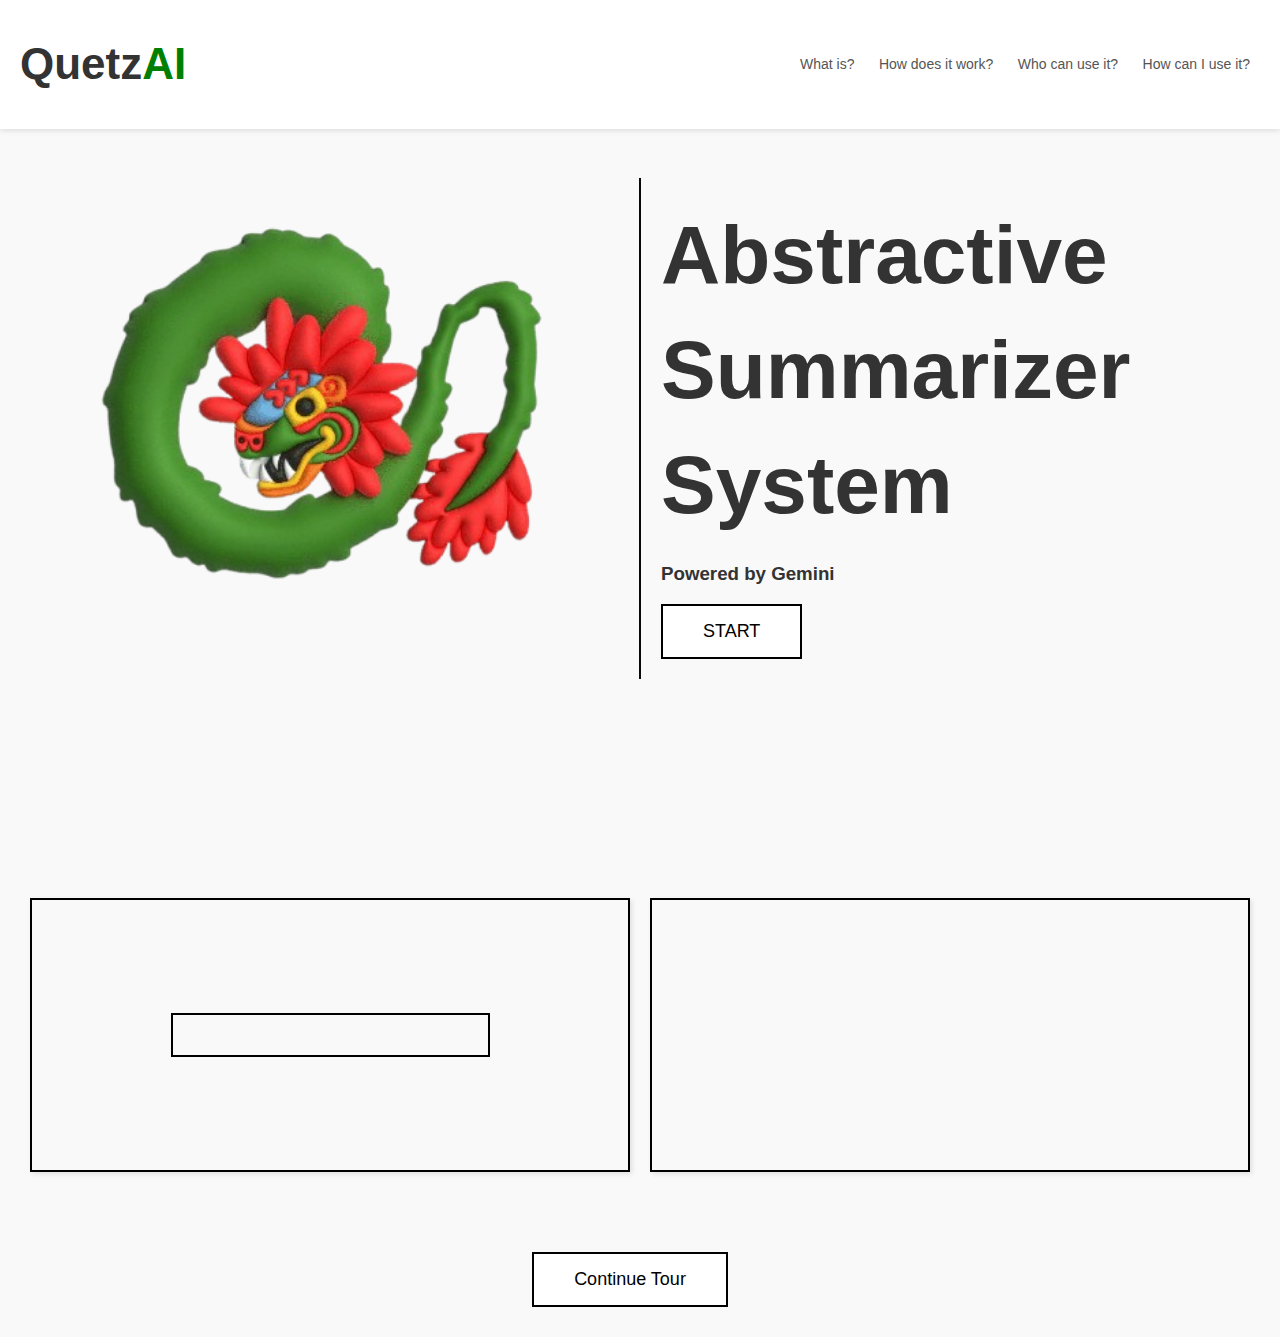
<file: Front/indexG.html>
<!DOCTYPE html>
<html lang="es">
<head>
  <meta charset="UTF-8">
  <meta name="viewport" content="width=device-width, initial-scale=1.0">
  <title>QuetzAI</title>
  <link rel="stylesheet" href="styleG.css">
  <link rel="shortcut icon" href="img/QuetzAI.png" type="image/x-icon">
  <script src="libs/html5-qrcode-master/minified/html5-qrcode.min.js"></script>
</head>
<body>
  <header class="header">
    <h1 class="logo">Quetz<span>AI</span></h1>
    <nav class="menu">
      <a href="#">What is?<span class="tooltip">QuetzAI is an abstractive summireizer using Gemini.<span></a>
      <a href="#">How does it work?<span class="tooltip">QuetzAI uses Gemini, wich is a powerful transformer model developed by Google.</span></a>
      <a href="#">Who can use it?<span class="tooltip">QuetzAI is developed for museums letting the information be more accesible for people of all ages.</span></a>
      <!-- <a href="#">los encontrarás en<span class="tooltip"></span></a> -->
      <a href="#">How can I use it?<span class="tooltip">Allow access to your camera, put the QR code at the middle, wait for few seconds and there you go! </span></a>
    </nav>
  </header>

  <main class="main-content">
    <section class="left-section">
      <img src="img/QuetzAI.png" alt="Quetzalcóatl" class="image">
    </section>
    <section class="right-section">
      <h2 class="title">Abstractive Summarizer System</h2>
      <h3>Powered by Gemini</h3>
      <button class="start-button">START</button>
    </section>
  </main>
  <section class="lower-section">
    <div class="qr-box">
      <div class="scanner-box">
        <div id="qr-reader" style="width: 275px; height: auto;"></div>
        <div class="qrbox"></div>
      </div>
    </div>
    <div class="info-box">
      
    </div>
  </section>
  <div class="buttonSection">
    <button type="submit" id="continuar-recorrido">Continue Tour</button>
  <br><br>
  <button id="finalizar-recorrido" style="display: none;" >End Tour</button>
  </div>

  <script src="main.js" ></script>
  <div id="modal" class="modal">
    <div class="modal-content">
      <span class="close-button">&times;</span>
      <h2>Introduce your:</h2>
      <form id="userForm">
        <label for="name">Name:</label>
        <input type="text" id="name" name="name" required>
        <label for="age">Age:</label>
        <input type="number" id="age" name="age" required>
        <button type="submit" class="submit-button">Send</button>
      </form>
    </div>
  </div>
</body>
</html>
</file>
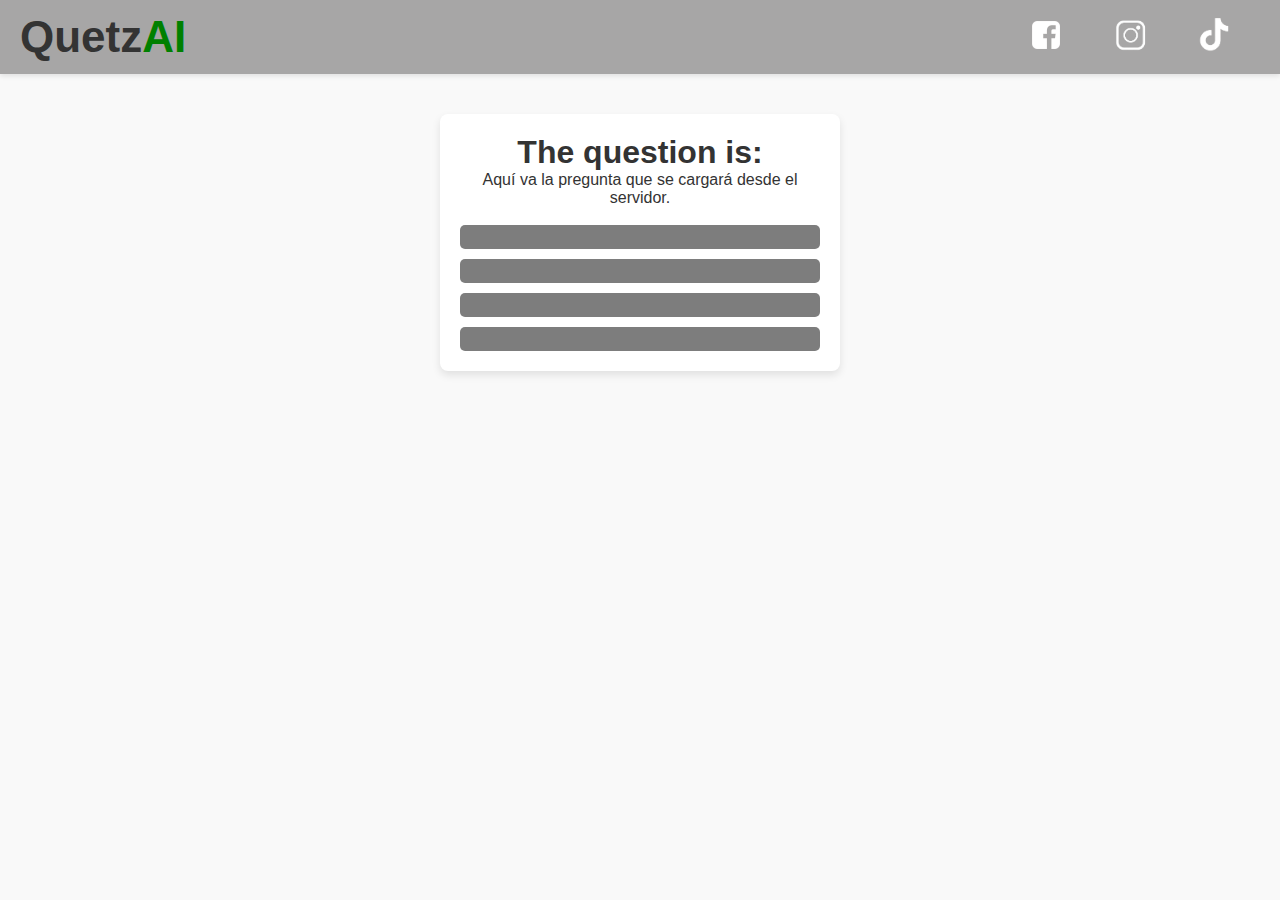
<file: Front/trivia.html>
<!DOCTYPE html>
<html lang="es">
<head>
    <meta charset="UTF-8">
    <meta name="viewport" content="width=device-width, initial-scale=1.0">
    <title>Trivia</title>
    <link rel="stylesheet" href="styleTrivia.css">
    <link rel="preconnect" href="https://fonts.googleapis.com">
    <link rel="preconnect" href="https://fonts.gstatic.com" crossorigin>
    <link href="https://fonts.googleapis.com/css2?family=Bebas+Neue&family=Kablammo&display=swap" rel="stylesheet">
    <link href="https://fonts.googleapis.com/css2?family=Bebas+Neue&family=Cinzel:wght@400..900&family=Kablammo&family=Updock&display=swap" rel="stylesheet">
    <link rel="shortcut icon" href="img/QuetzAI.png" type="image/x-icon">
</head>
<body>
    <header class="header">
        <h1 class="logo">Quetz<span>AI</span></h1>
        <nav class="menu">
            <a href="https://www.facebook.com/MNAinah"><img src="img/facebook.png" alt="Logo facebook" class="logo"></a>
            <a href="#"><img src="img/instagram.png" alt="Logo instagram" class="logo"></a>
            <a href="#"><img src="img/tiktok.png" alt="Logo Tiktok" class="logo"></a>
        </nav>
    </header>
    <main class="main-content">
        <div class="container">
            <div class="trivia-box">
                <h1 class="pregunta">The question is:</h1>
                <p id="question">Aquí va la pregunta que se cargará desde el servidor.</p>
                <br>
                <div class="options">
                    <button id="option1" onclick="selectOption(1)" aria-label="Cargar más información"></button>
                    <button id="option2" onclick="selectOption(2)" aria-label="Cargar más información"></button>
                    <button id="option3" onclick="selectOption(3)" aria-label="Cargar más información"></button>
                    <button id="option4" onclick="selectOption(4)" aria-label="Cargar más información"></button>
                </div>
            </div>
        </div>
    </main>
    <script src="trivia.js"></script>
</body>
</html>
</file>
<file: Front/styleG.css>
/* styles.css */
body {
    margin: 0;
    font-family: Arial, sans-serif;
    background-color: #f9f9f9;
    color: #333;
    overflow-y: scroll;
  }
  
  .container {
    width: 100%;
    height: calc(100%-100px);
    display: flex;
    flex-direction: column;
    scroll-snap-type: y mandatory; 
    overflow-y: scroll;
    gap: 20px;
    padding: 10px;
  }
  
  .section {
    width: 100%;
    height: 100vh;
    scroll-snap-align: start;
    display: flex;
    flex-direction: column;
  }
  
  .header {
    display: flex;
    justify-content: space-between;
    align-items: center;
    padding: 10px 20px;
    background-color: white;
    box-shadow: 0 2px 5px rgba(0, 0, 0, 0.1);
  }
  
  .logo {
    font-size: 44px;
    font-weight: bold;
  }
  
  .logo span {
    color: green;
  }

  .title {
    font-size: 82px; 
    font-weight: bold; 
    margin-top: auto;
    margin-bottom: 20px; 
    line-height: 1.4; 
    color: #333; 
  }

  .image {
    width: 100%; 
    max-width: 900px; 
    height: auto; 
    margin: 0 auto; 
}
  
  .menu a {
    position: relative; 
    margin: 0 10px;
    text-decoration: none;
    color: #555;
    font-size: 14px;
  }

  .menu a .tooltip {
    visibility: hidden; 
    opacity: 0; 
    position: absolute; 
    top: 120%; 
    left: 50%;
    transform: translateX(-50%);
    background-color: #333; 
    color: #fff; 
    text-align: left; 
    padding: 10px;
    border-radius: 4px;
    font-size: 12px;
    white-space: normal; 
    width: auto; 
    max-width: 200px; 
    z-index: 10; 
    transition: opacity 0.3s ease, visibility 0.3s ease; 
    box-shadow: 0 4px 6px rgba(0, 0, 0, 0.1); 
  }
  
  /* Triángulo en la parte superior del tooltip */
  .menu a .tooltip::before {
    content: "";
    position: absolute;
    bottom: 100%; 
    left: 50%;
    transform: translateX(-50%);
    border-width: 5px;
    border-style: solid;
    border-color: transparent transparent #333 transparent; 
  }
  
  /* Mostrar tooltip al hacer hover */
  .menu a:hover .tooltip {
    visibility: visible;
    opacity: 1; 
  }
  
  .menu a::before {
    content: "";
    position: absolute;
    bottom: 0; 
    left: 0; 
    width: 0; 
    height: 3px; 
    background-color: #555; 
    transition: width 0.3s ease-out; 
  }
  
  .menu a:hover::before {
    width: 100%; 
  }
  
  .main-content {
    flex: 1;
    display: flex;
    justify-content: center;
    align-items: center;
    height: auto;
    padding: 0px;
    margin-top: -100px;
  }
  
  .left-section {
    flex: 1;
    padding: 20px;
  }

  .right-section{
    flex: 1;
    padding: 20px;
    border-left: 2px solid #090909;
    margin-bottom: 20px;
  }
  
  /* Contenedor de los cuadros */
.lower-section {
    display: flex;
    flex-direction: row;
    justify-content: center; 
    align-items: center; 
    gap: 20px;
    padding: 30px;
    margin-top: 20px;
  }
  
  /* Estilo de los cuadros */
  .qr-box, .info-box {
    width: 80%; 
    height: 250px; 
    border: 2px solid #000000; 
    display: flex;
    flex-direction: column;
    justify-content: center;
    align-items: center;
    text-align: center; 
    padding: 10px;
    box-shadow: 2px 2px 5px rgba(0, 0, 0, 0.1); 
  }
  
  .scanner-box, .qr-reader-results {
    border: 2px solid #000000;
    padding: 20px;
    width: auto;
    height: auto;
    display: flex;
    flex-direction: column;
    justify-content: center;
    align-items: center;
    margin: 20px 20px;
  }

  /* Imagen del QR */
  .qr-image {
    max-width: 100px; 
    max-height: 100px;
    margin-bottom: 10px; 
  }
  
  /* Texto dentro de los cuadros */
  .qr-box p, .info-box p {
    font-size: 14px;
    color: #555; 
    margin: 0;
  }
  
  .start-button, #continuar-recorrido, #finalizar-recorrido {
    padding: 15px 40px; 
    font-size: 18px;
    background-color: white;
    color: black;
    border: 2px solid black;
    border-radius: 0px; 
    cursor: pointer;
    transition: background-color 0.3s ease-out;
    display: inline-block;
    text-align: center; 
}
  
  .start-button:hover, #continuar-recorrido:hover, #finalizar-recorrido:hover {
    background-color: black;
    color: white;
  }

  /* Estilos del modal */
.modal {
    display: none; 
    position: fixed;
    z-index: 1000;
    left: 0;
    top: 0;
    width: 100%;
    height: 100%;
    background-color: rgba(0, 0, 0, 0.5); /* Fondo semitransparente */
    justify-content: center;
    align-items: center;
  }
  
  /* Contenido del modal */
  .modal-content {
    background-color: #fff;
    padding: 20px;
    border-radius: 10px;
    width: 90%;
    max-width: 400px;
    text-align: center;
    box-shadow: 0 4px 8px rgba(0, 0, 0, 0.2);
  }
  
  /* Botón para cerrar el modal */
  .close-button {
    position: absolute;
    top: 15px;
    right: 20px;
    font-size: 24px;
    color: #333;
    cursor: pointer;
  }
  
  /* Inputs del formulario */
  #userForm label {
    display: block;
    margin: 10px 0 5px;
  }
  
  #userForm input {
    width: calc(100% - 20px);
    padding: 10px;
    margin-bottom: 15px;
    border: 1px solid #ccc;
    border-radius: 5px;
  }
  
  /* Botón enviar */
  .submit-button {
    background-color: black;
    color: white;
    border: none;
    padding: 10px 20px;
    border-radius: 5px;
    cursor: pointer;
    transition: background-color 0.3s ease;
  }
  
  .submit-button:hover {
    background-color: green;
  }

  .buttonSection{
    display: flex;
    justify-content: center;
    align-items: center;
    gap: 20px;
    padding: 30px;
    margin-top: 20px;
  }
</file>
<file: Front/styleTrivia.css>
* {
    margin: 0;
    padding: 0;
    box-sizing: border-box;
    font-family: Arial, sans-serif;
}

body {
    background-color: #f9f9f9;
    color: #333;
    overflow-y: scroll;
}

.header {
    display: flex;
    justify-content: space-between;
    align-items: center;
    padding: 10px 20px;
    background-color: rgb(167, 166, 166);
    box-shadow: 0 2px 5px rgba(0, 0, 0, 0.1);
}

.logo-container {
    display: flex;
    align-items: center;
}

.logo {
    height: 50px;
    margin-right: 10px;
    font-size: 44px;
    font-weight: bold;
}

.logo span {
    color: green;
}

.menu a {
    position: relative;
    margin: 0 10px;
    text-decoration: none;
    color: #555;
    font-size: 14px;
}

.menu a:hover {
    color: #000;
}

.main-content {
    flex: 1;
    display: flex;
    justify-content: center;
    align-items: center;
    height: auto;
    padding: 20px;
}

.container {
    width: 100%;
    max-width: 600px;
    padding: 20px;
    text-align: center;
    display: flex;
    justify-content: center;
    align-items: center;
}

.trivia-box {
    background-color: #ffffff;
    padding: 20px;
    border-radius: 8px;
    box-shadow: 0 4px 8px rgba(0, 0, 0, 0.1);
    width: 100%;
    max-width: 400px;
}

.options {
    display: grid;
    gap: 10px;
}

#option1, #option2, #option3, #option4 {
    padding: 12px 20px;
    font-size: 1em;
    color: #ffffff;
    background-color: #7d7d7d;
    border: none;
    border-radius: 5px;
    cursor: pointer;
    transition: background-color 0.3s ease;
}

#option1:hover, #option2:hover, #option3:hover, #option4:hover {
    background-color: #45a049;
}
</file>
